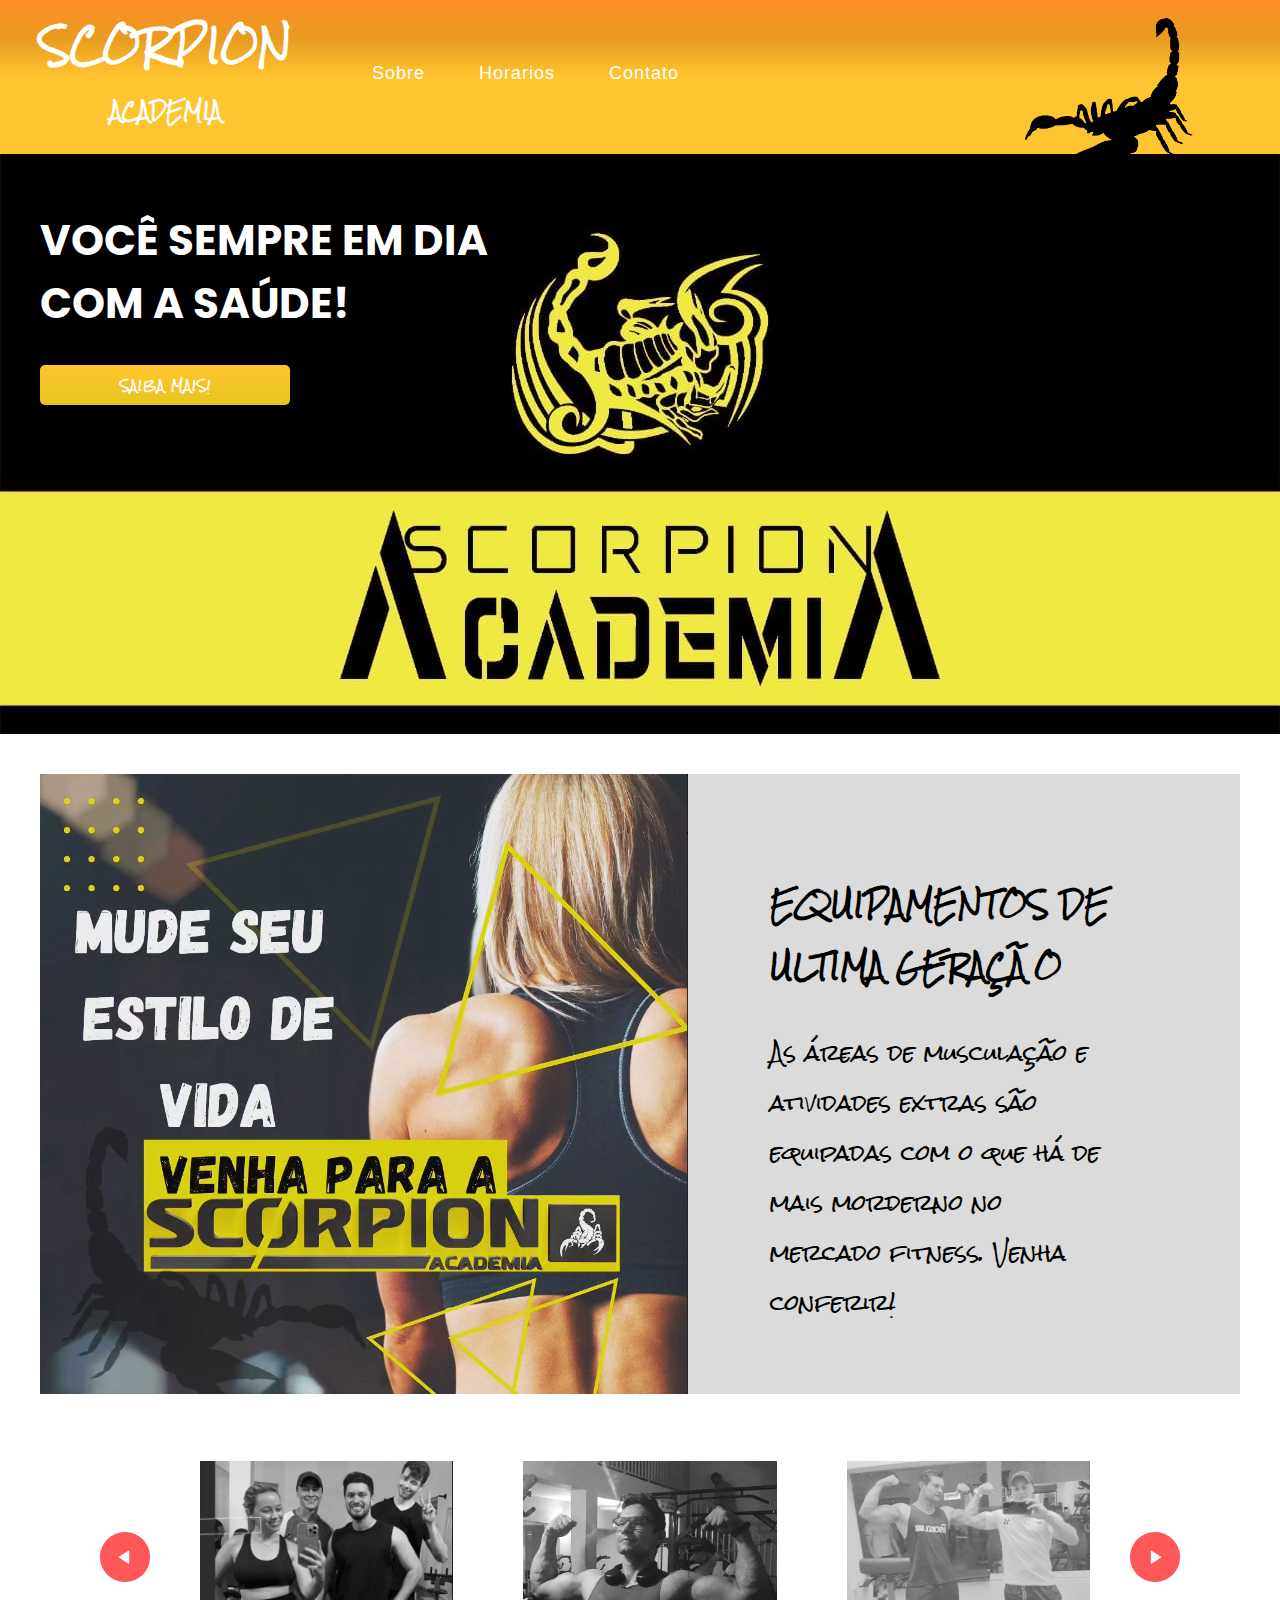
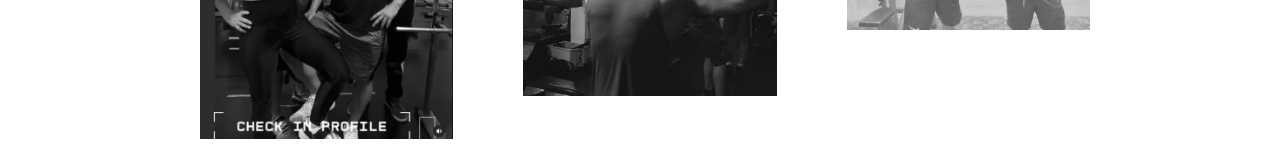
<file: index.html>
<!DOCTYPE html>
<html lang="en">
<head>
    <meta charset="UTF-8">
    <meta http-equiv="X-UA-Compatible" content="IE=edge">
    <meta name="viewport" content="width=device-width, initial-scale=1.0">
    <title>JavaScript</title>
    <link rel="stylesheet" href="style.css">
</head>
<body>
    <header>
        <section id="sla">
            <div id="titulogeral">
                <h1 id="titulo"><a href="" class="link">SCORPION</a></h1>
                <h2 id="subtitulo"><a href="" class="link">ACADEMIA</a></h2>
            </div>
            <nav id="navegacao">
               <a href="" class="opcoes">Sobre</a>
               <a href="unidades/index.html" class="opcoes">Horarios</a>
               <a href="contato/index.html" class="opcoes">Contato</a>
            </nav>
            <div id="scorpion"></div>
        </section>
    </header>
    <main>
        <section id="primeira-parte">
            <div id="textos-1">
                <h1 class="texto-direto">VOCÊ SEMPRE EM DIA</h1>
                <h1 class="texto-direto">COM A SAÚDE!</h1> 
                <input type="button" id="botao-texto" value="SAIBA MAIS!" onclick="clicou()">
            </div>
        </section>
        <div id="segunda-parte">
            <div id="imagem-2"></div>
            <div id="texto1">
                <p id="titulo-dois">EQUIPAMENTOS DE ULTIMA GERAÇÃO</p>
                <p id="texto-dois">As áreas de musculação e atividades extras são equipadas com o que há de mais morderno no mercado fitness. Venha conferir!</p>
            </div>
        </div>
        <div id="galeria-agrupar">
            <img src="back.png" id="botao-voltar">
            <div class="galeria">
                <div>
                    <span><img src="foto1.PNG" class="fotos"></span>
                    <span><img src="foto3.PNG" class="fotos"></span>
                    <span><img src="foto2.PNG" class="fotos"></span>
                </div>
                <div>
                    <span><img src="foto4.PNG" class="fotos"></span>
                    <span><img src="foto7.PNG" class="fotos"></span>
                    <span><img src="foto6.PNG" class="fotos"></span>
                </div>
                <div>
                    <span><img src="foto4.PNG" class="fotos"></span>
                    <span><img src="foto8.PNG" class="fotos"></span>
                    <span><img src="foto9.PNG" class="fotos"></span>
                </div>
            </div>
            <img src="next.png" id="botao-frente">
        </div>
        
        
    </main>
    
    <script>
        function clicou(){
            window.location.replace("saiba-mais/index.html");
        }

        let scrollContainer = document.querySelector(".galeria")
        let botaoAtras = document.getElementById("botao-voltar")
        let botaoFrente = document.getElementById("botao-frente")

        botaoFrente.addEventListener("click", ()=>{
            scrollContainer.scrollLeft += 900
        })

        botaoAtras.addEventListener("click", ()=>{
            scrollContainer.scrollLeft += -900
        })

        scrollContainer.addEventListener("wheel", (evt) => {
            evt.preventDefault();
            scrollContainer.scrollLeft += evt.deltaY;
        })

        if (window.matchMedia("(min-width: 1000px)").matches) {
            console.log("Screen width is at least 1000px")
        } else {
            document.getElementById('imagem-2').style.marginLeft = 'none'
            document.getElementById('scorpion').style.display = 'none'
        }

        if (window.matchMedia("(min-width: 1100px)").matches) {
            console.log("Screen width is at least 1100px")
        } else {
            document.getElementById('imagem-2').style.marginLeft = '175px'
            document.getElementById('texto1').style.display = "none"
         
            document.getElementById('segunda-parte').style.backgroundColor = 'white'
            
        }


        if (window.matchMedia("(min-width: 1200px)").matches) {
            console.log("Screen width is at least 1200px")
        } else {
            var els = document.getElementsByClassName('texto-direto')
            for (var i = 0; i < els.length; i++) {
            els[i].style.fontSize = '25px';
            document.getElementById('textos-1').style.paddingTop = '35px'
            document.getElementById('texto1').style.left = "520px"
            document.getElementById('texto1').style.top = "80px"
            }          
        }
    </script>
</body>
</html>
</file>
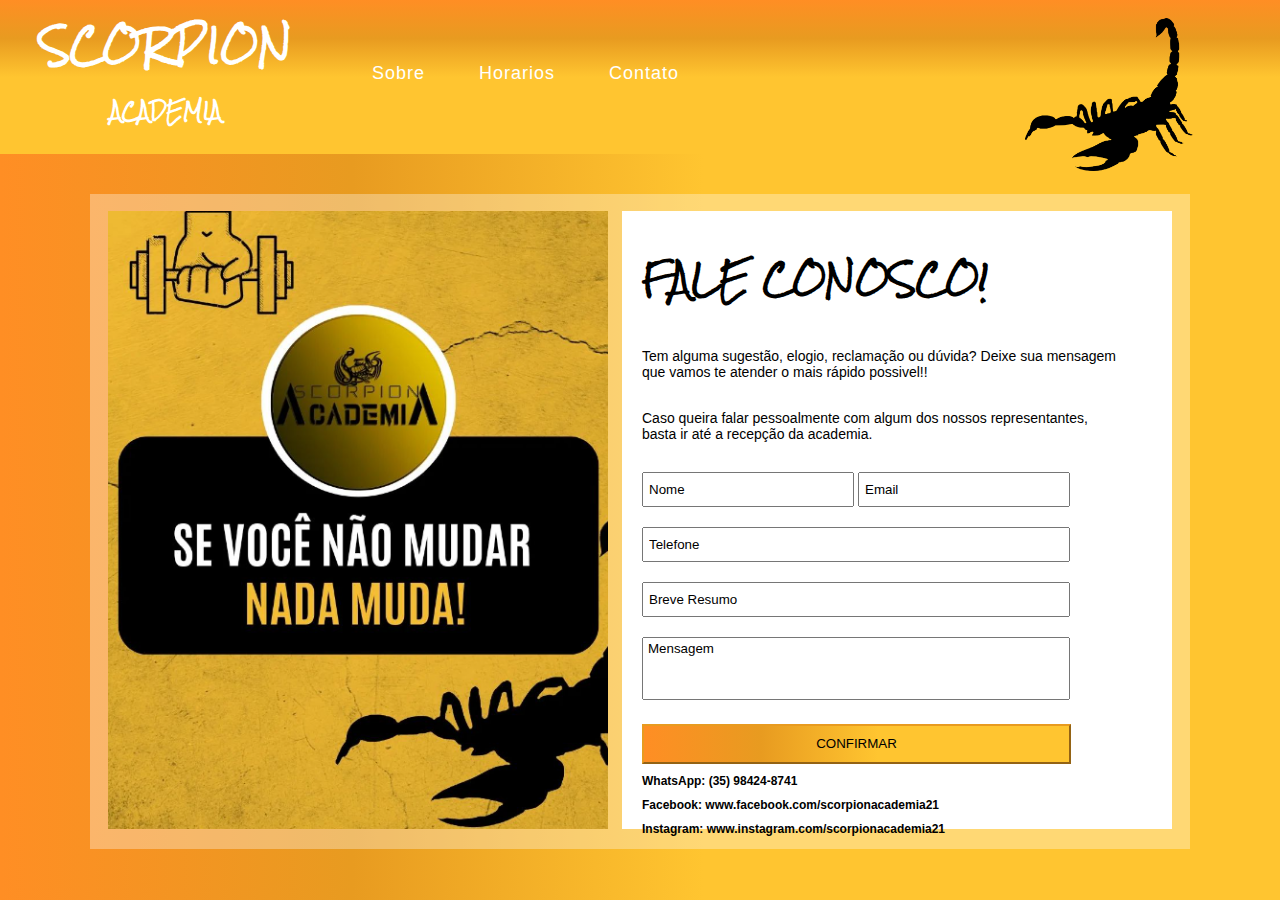
<file: contato/index.html>
<!DOCTYPE html>
<html lang="en">
<head>
    <meta charset="UTF-8">
    <meta http-equiv="X-UA-Compatible" content="IE=edge">
    <meta name="viewport" content="width=device-width, initial-scale=1.0">
    <title>Document</title>
    <link rel="stylesheet" href="style.css">
</head>
<body>
    <header>
        <section id="sla">
            <div id="titulogeral">
                <h1 id="titulo"><a href="../index.html" class="link">SCORPION</a></h1>
                <h2 id="subtitulo"><a href="../index.html" class="link">ACADEMIA</a></h2>
            </div>
            <nav id="navegacao">
               <a href="" class="opcoes">Sobre</a>
               <a href="../unidades/index.html" class="opcoes">Horarios</a>
               <a href="" class="opcoes">Contato</a>
            </nav>
            <div id="scorpion"></div>
        </section>
    </header>
    <main>
        <section id="fundo">
            <div>
                <div id="parte-1"></div>
                <div id="parte-2">
                    <div id="relativo">
                        <h1 id="titulo-contato">FALE CONOSCO!</h1>
                        <p class="msg-contato">Tem alguma sugestão, elogio, reclamação ou dúvida? Deixe sua mensagem que vamos te atender o mais rápido possivel!!</p>
                        <p class="msg-contato">Caso queira falar pessoalmente com algum dos nossos representantes, basta ir até a recepção da academia.</p>
                        <form id="formulario" method="POST" action="">
                            <div>
                                <input type="text" value="Nome" class="nome-email">
                                <input type="email" value="Email" class="nome-email">
                            </div>
                            <input type="text" value="Telefone" class="telefone-assunto">
                            <input type="text" class="telefone-assunto" value="Breve Resumo">
                            <textarea id="mensagem" >Mensagem</textarea>
                            <button type="submit" value="ENVIAR" id="botao-contato">CONFIRMAR</button>
                        </form>
                        <div>
                            <p class="contato-itens">WhatsApp: (35) 98424-8741</p>
                            <p class="contato-itens">Facebook: www.facebook.com/scorpionacademia21</p>
                            <p class="contato-itens">Instagram: www.instagram.com/scorpionacademia21</p>
                        </div>
                    </div>
                </div>
            </div>
        </section>
    </main>
</body>
</html>
</file>
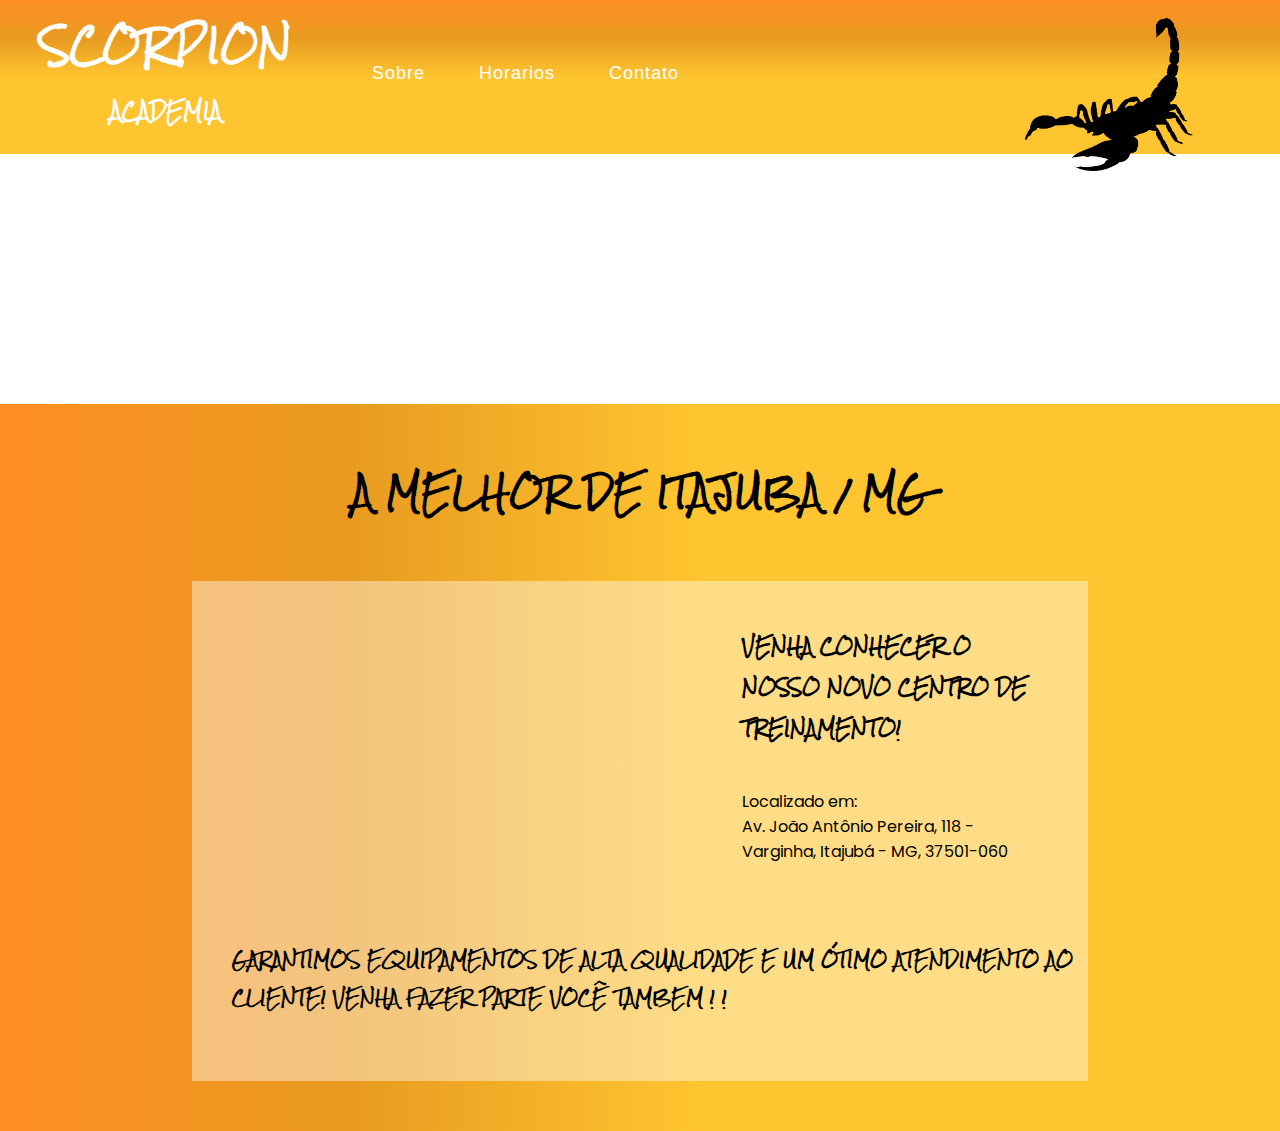
<file: saiba-mais/index.html>
<!DOCTYPE html>
<html lang="en">
<head>
    <meta charset="UTF-8">
    <meta http-equiv="X-UA-Compatible" content="IE=edge">
    <meta name="viewport" content="width=device-width, initial-scale=1.0">
    <title>Document</title>
    <link rel="stylesheet" href="style.css">
</head>
<body>
    <header>
        <section id="sla">
            <div id="titulogeral">
                <h1 id="titulo"><a href="../index.html" class="link">SCORPION</a></h1>
                <h2 id="subtitulo"><a href="../index.html" class="link">ACADEMIA</a></h2>
            </div>
            <nav id="navegacao">
               <a href="" class="opcoes">Sobre</a>
               <a href="../unidades/index.html" class="opcoes">Horarios</a>
               <a href="../contato/index.html" class="opcoes">Contato</a>
            </nav>
            <div id="scorpion"></div>
        </section>
    </header>
    <main>
        <section id="foto"></section>
        <h1 id="titulo-saibamais">A MELHOR DE ITAJUBA / MG</h1>
        <section id="principal-saibamais">
            <div id="google-maps">
                <iframe src="https://www.google.com/maps/embed?pb=!1m18!1m12!1m3!1d29504.680476732705!2d-45.48673448916013!3d-22.425824100000003!2m3!1f0!2f0!3f0!3m2!1i1024!2i768!4f13.1!3m3!1m2!1s0x94cb7cad272ac347%3A0x585554a58b724607!2sSCORPION%20ACADEMI!5e0!3m2!1sen!2sbr!4v1686154694795!5m2!1sen!2sbr" width="600" height="450" style="border:0;" allowfullscreen="" loading="lazy" referrerpolicy="no-referrer-when-downgrade"></iframe>
                <div id="texto-saibamais">
                    <p id="subtitulo-saibamais">VENHA CONHECER O NOSSO NOVO CENTRO DE TREINAMENTO!</p>
                    <p class="paragrafo-saibamais">Localizado em:</p>
                    <p class="paragrafo-saibamais">Av. João Antônio Pereira, 118 - Varginha, Itajubá - MG, 37501-060</p>
                </div>
                <p id="fazer-parte">GARANTIMOS EQUIPAMENTOS DE ALTA QUALIDADE E UM ÓTIMO ATENDIMENTO AO CLIENTE! VENHA FAZER PARTE VOCÊ TAMBEM ! !</p>
            </div>
            
        </section>

    </main>
    <script>
        if (window.matchMedia("(min-width: 1260px)").matches) {
            console.log("Screen width is at least 500px")
        } else {
            document.getElementById('texto-saibamais').style.left = '500px'
            document.getElementById('fazer-parte').style.fontSize = '14px'
            document.getElementById('fazer-parte').style.width = '720px'
        }
        if (window.matchMedia("(min-width: 1150px)").matches) {
            console.log("Screen width is at least 500px")
        } else {
            document.getElementById('texto-saibamais').style.left = '460px'
            
        }
    </script>
</body>
</html>
</file>
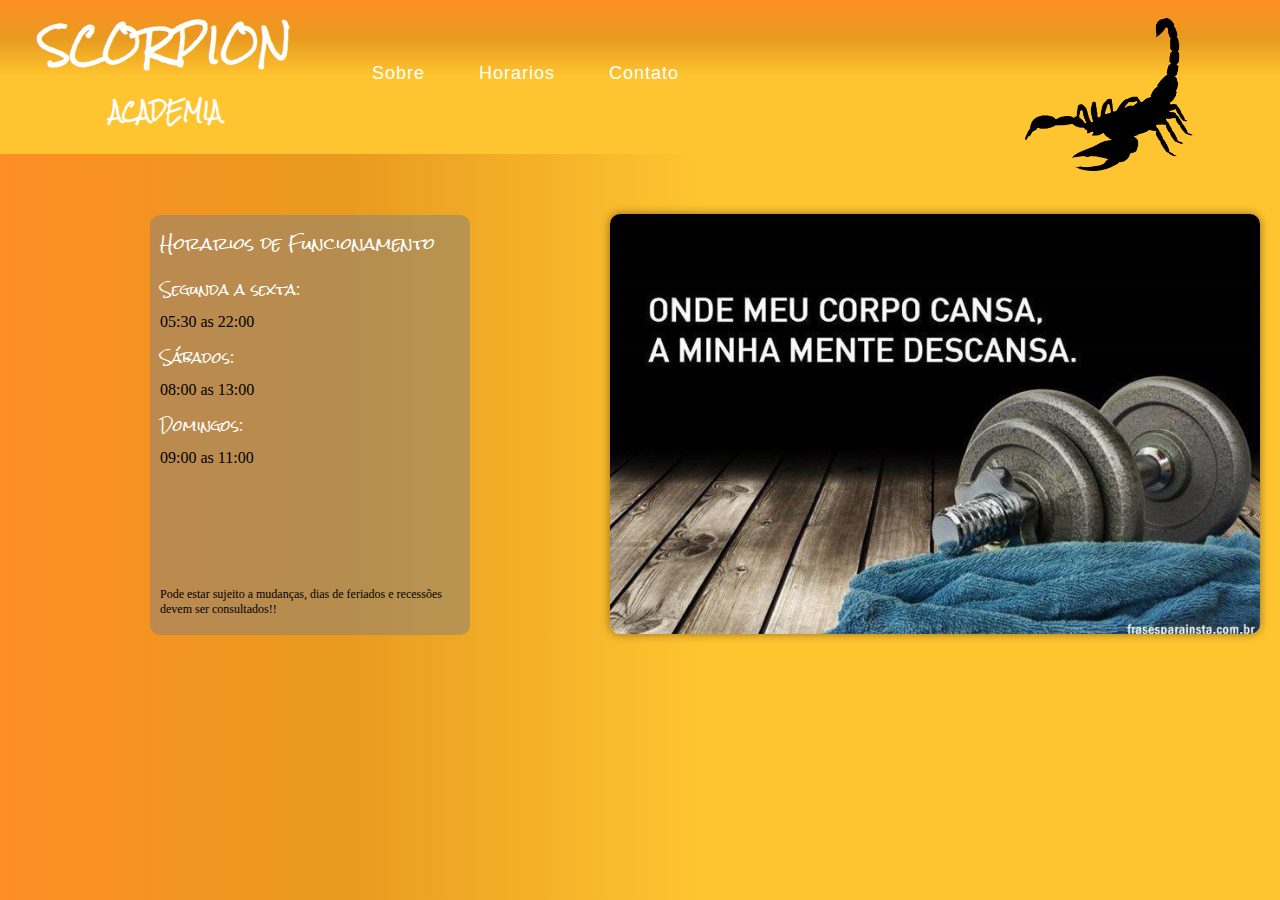
<file: unidades/index.html>
<!DOCTYPE html>
<html lang="en">
<head>
    <meta charset="UTF-8">
    <meta http-equiv="X-UA-Compatible" content="IE=edge">
    <meta name="viewport" content="width=device-width, initial-scale=1.0">
    <title>Document</title>
    <link rel="stylesheet" href="style.css">
</head>
<body>
    <header>
        <section id="sla">
            <div id="titulogeral">
                <h1 id="titulo"><a href="../index.html" class="link">SCORPION</a></h1>
                <h2 id="subtitulo"><a href="../index.html" class="link">ACADEMIA</a></h2>
            </div>
            <nav id="navegacao">
               <a href="" class="opcoes">Sobre</a>
               <a href="" class="opcoes">Horarios</a>
               <a href="../contato/index.html" class="opcoes">Contato</a>
            </nav>
            <div id="scorpion"></div>
        </section>
    </header>
    <main>
        <section id="fundo-horario">
            <div>
                <p id="titulo-horario">Horarios de Funcionamento</p>
                <p class="dias">Segunda a sexta:</p>
                <p class="horario">05:30 as 22:00</p>
                <p class="dias">Sábados:</p>
                <p class="horario">08:00 as 13:00</p>
                <p class="dias">Domingos:</p>
                <p class="horario">09:00 as 11:00</p>
                <p id="texto-horario">Pode estar sujeito a mudanças, dias de feriados e recessões devem ser consultados!!</p>
            </div>
        </section>
        <section id="horario-imagem">
            <div id="imagem">
                    
            </div>
        </section>
    </main>
    <script>
        if (window.matchMedia("(min-width: 1200px)").matches) {
            console.log("Screen width is at least 500px")
        } else {
            document.getElementById('fundo-horario').style.left = '40px'
            document.getElementById('fundo-horario').style.top = '180px'
            document.getElementById('horario-imagem').style.marginLeft = '0px'
            document.getElementById('imagem').style.marginTop = '25px'
            document.getElementById('imagem').style.width = '500px'
        }
    </script>
</body>
</html>
</file>
<file: style.css>
@import url('https://fonts.googleapis.com/css2?family=Rock+Salt&display=swap');
@import url('https://fonts.googleapis.com/css2?family=Poppins:ital,wght@0,200;0,300;0,400;0,500;1,200&display=swap');
@keyframes transitionIn {
    from {
        opacity: 0;
        transform: rotateX(-10deg);
    }

    to {
        opacity: 1;
        transform: rotateX(0);
    }
}

* {
    padding: 0px;
    margin: 0px;
}

body {
    animation: transitionIn 1s;
}

#titulogeral {
    display: inline-block;
    
   
}

#scorpion {
    width: 170px;
    height: 17vh;
    display: inline-block;
    position: absolute;
    left: 80vw;
    top: 2vh;
    background-image: url("scorpion-gf03a28d7d_1280.png");
    background-position: center;
    background-size: contain;
    background-repeat: no-repeat;
}

#navegacao {
    display: inline-block;
   align-items: center;
   max-width: 690px;
   padding-left: 5em;
   position: absolute;
   top: 41%;
   
}

.opcoes:hover {
    color: black;
    transition-duration: 1s;
    font-size: 24px;
    text-decoration-thickness: 5px;
}

header {
    background: linear-gradient(to bottom, #FF8E24, #E89B20, #FFC530 50%);
    position: relative;
    
}

.link {
    text-decoration: none;
    color: white;
}

#sla {
    height: 150px;
    margin-left: 40px;
    padding-top: 4px;
    display: inline-block;
    
}

.opcoes {
    color: white;
    font-size: 18px;
    font-family: Arial, Helvetica, sans-serif;
    text-decoration: none;
    margin-right: 50px;
    letter-spacing: 1px;
}

#titulo {
    font-family: 'Rock Salt', cursive;
    font-size: 36px;
    color: white;
    
}

#subtitulo {
        
    color: white;
    text-align: center;
    font-size: 18px;
    font-family: 'Rock Salt', cursive;
}

#primeira-parte {
    height: 580px;
    background-image: url(banner.png);
    background-size: cover;
    background-position: center;
    background-position-y: -46px;
    margin-bottom: 40px;
}

#textos-1 {
    margin-left: 40px;
    padding-top: 55px;
    
}

.texto-direto {
    color: white;
    font-family: 'Poppins', sans-serif;
    font-size: 42px;
}

#botao-texto {
    margin-top: 30px;
    width: 250px;
    height: 40px;
    border: 0px solid #E89B20;
    border-radius: 5px;
    background: linear-gradient(to bottom, #FFC530, #E8C420);
    color: white;
    transition: .5s;
    font-family: 'Rock Salt', cursive;
    font-weight: 600;
    font-size: 11px;
    letter-spacing: 1px;
}

#botao-texto:hover {
    cursor: pointer;
    transform: scale(1.2);
    border: 2px solid white
}

#segunda-parte {
    
    margin: 0px 40px;
   position: relative;
   background-color: rgba(128, 128, 128, 0.288);
   height: 620px;
   margin-bottom: 20px;
}

#imagem-2 {
    height: 620px;
    background-repeat: no-repeat;
    background-image: url(Capturar.PNG);
}

#texto1 {
    display: inline-block;
    margin-left: 150px;
    position: absolute;
    max-width: 350px;
    left: 580px;
    top: 100px;
    
}

#titulo-dois {
    font-family: 'Rock Salt', cursive;
    font-size: 26px;
    font-weight: bold;
    margin-bottom: 30px;
}

#texto-dois {
    font-family: 'Rock Salt', cursive;;
    font-size: 21px;
}

footer {
    background-color: rgba(0, 0, 0, 0.041);
    height: 15px;
    text-align: center;
}

footer > p {
    font-size: 10px;
    padding: 2px;
}

.galeria {
    width: 900px;
    display: flex;
    overflow-x: scroll;
    
}

#galeria-agrupar {
    display: flex;
    align-items: center;
    justify-content: center;
    margin: 10% auto;
    height: 10px;
}

.galeria::-webkit-scrollbar {
    display: none;
}

.galeria > div {
    margin-top: 150px;
    margin-right: 40px;
    width: 100%;
    display: grid;
    grid-template-columns: auto auto auto;
    gap: 70px;
    padding: 10px;
    flex: none;
}

.fotos {
    width: 100%;
    filter: grayscale(100%);
    transition: .5s;
}

.fotos:hover {
    filter: grayscale(0);
    cursor: pointer;
    transform: scale(1.2);
}

#botao-voltar, #botao-frente {
    width: 50px;
    cursor: pointer;
    margin: 40px;
    margin-top: 100px;
    
}
</file>
<file: contato/style.css>
@import url('https://fonts.googleapis.com/css2?family=Rock+Salt&display=swap');
@keyframes transitionIn {
    from {
        opacity: 0;
        transform: rotateX(-10deg);
    }

    to {
        opacity: 1;
        transform: rotateX(0);
    }
}

* {
    margin: 0px;
    padding: 0px;
}

body {
    animation: transitionIn 1s;
    background: linear-gradient(to right, #FF8E24, #E89B20, #FFC530 55%);
}

header {
    background: linear-gradient(to bottom, #FF8E24, #E89B20, #FFC530 50%);
    position: relative;
    
}

.opcoes:hover {
    color: black;
    transition-duration: 1s;
    font-size: 24px;
    text-decoration-thickness: 5px;
}

#sla {
    height: 150px;
    margin-left: 40px;
    padding-top: 4px;
    display: inline-block;
    
}

#navegacao {
    display: inline-block;
   align-items: center;
   max-width: 690px;
   padding-left: 5em;
   position: absolute;
   top: 41%;
   
}

.opcoes {
    color: white;
    font-size: 18px;
    font-family: Arial, Helvetica, sans-serif;
    text-decoration: none;
    margin-right: 50px;
    letter-spacing: 1px;
}

#titulo {
    font-family: 'Rock Salt', cursive;
    font-size: 36px;
    color: white;
    
}

#subtitulo {
    
    color: white;
    text-align: center;
    font-size: 18px;
    font-family: 'Rock Salt', cursive;
}

#scorpion {
    width: 170px;
    height: 17vh;
    display: inline-block;
    position: absolute;
    left: 80vw;
    top: 2vh;
    background-image: url("../esse\ esc.png");
    background-position: center;
    background-size: contain;
    background-repeat: no-repeat;
}

#titulogeral {
    display: inline-block;
    
   
}

.link {
    text-decoration: none;
    color: white;
}

body {
    background: linear-gradient(to right, #FF8E24, #E89B20, #FFC530 55%);
}

#fundo {
    align-items: center;
    justify-content: center;
    width: 1100px;
    height: 655px;
    display: flex;
    background-color: rgba(255, 255, 255, 0.329);
    margin: auto;
    margin-top: 40px;
    margin-bottom: 40px;
}



#parte-1 {
    height: 618px;
    width: 500px;
    display: inline-block;
    background-image: url(../background-contato.PNG);  
    background-position: center;
    background-size: cover;
    background-repeat: no-repeat;
    margin-right: 10px;
}

#parte-2 {
    background-color: white;
    height: 618px;
    width: 550px;
    display: inline-block;  
    position: relative;
}

#relativo {
    position: absolute;
    display: inline-block;
    width: 480px;
    left: 20px;
    top: 30px;
}

.msg-contato {
    font-family: Arial, Helvetica, sans-serif;
    font-size: 14px;
    margin-bottom: 30px;
}

#titulo-contato {
    font-family: 'Rock Salt', cursive;
    margin-bottom: 30px;
}

.nome-email {
    height: 25px;
    width: 200px;
    padding: 3px;
    padding-left: 5px;
    margin-bottom: 20px;
    font-family: Arial, Helvetica, sans-serif;
}

.telefone-assunto {
    height: 25px;
    width: 416px;
    padding: 3px;
    padding-left: 5px;
    margin-bottom: 20px;
    font-family: Arial, Helvetica, sans-serif;
}

#mensagem {
    text-align: start;
    height: 55px;
    width: 418px;
    padding: 3px;
    padding-left: 5px;
    margin-bottom: 20px;
    resize: none;
    font-family: Arial, Helvetica, sans-serif;
}

#botao-contato {
    height: 40px;
    width: 429px;
    background: linear-gradient(to right, #FF8E24, #E89B20, #FFC530 55%);   
    border-color: #E89B20; 
    cursor: pointer;
}

.contato-itens {
    font-size: 12px;
    font-family: Arial, Helvetica, sans-serif;
    margin-top: 10px;
    color: black;
    font-weight: 600;
}
</file>
<file: saiba-mais/style.css>
@import url('https://fonts.googleapis.com/css2?family=Rock+Salt&display=swap');
@import url('https://fonts.googleapis.com/css2?family=Poppins:ital,wght@0,200;0,300;0,400;0,500;1,200&display=swap');
@keyframes transitionIn {
    from {
        opacity: 0;
        transform: rotateX(-10deg);
    }

    to {
        opacity: 1;
        transform: rotateX(0);
    }
}

* {
    margin: 0px;
    padding: 0px;
}

body {
    animation: transitionIn 1s;
    background: linear-gradient(to right, #FF8E24, #E89B20, #FFC530 55%);
}

header {
    background: linear-gradient(to bottom, #FF8E24, #E89B20, #FFC530 50%);
    position: relative;
    
}

.opcoes:hover {
    color: black;
    transition-duration: 1s;
    font-size: 24px;
    text-decoration-thickness: 5px;
}

#sla {
    height: 150px;
    margin-left: 40px;
    padding-top: 4px;
    display: inline-block;
    
}

#navegacao {
    display: inline-block;
   align-items: center;
   max-width: 690px;
   padding-left: 5em;
   position: absolute;
   top: 41%;
   
}

.opcoes {
    color: white;
    font-size: 18px;
    font-family: Arial, Helvetica, sans-serif;
    text-decoration: none;
    margin-right: 50px;
    letter-spacing: 1px;
}

#titulo {
    font-family: 'Rock Salt', cursive;
    font-size: 36px;
    color: white;
    
}

#subtitulo {
    
    color: white;
    text-align: center;
    font-size: 18px;
    font-family: 'Rock Salt', cursive;
}

#scorpion {
    width: 170px;
    height: 17vh;
    display: inline-block;
    position: absolute;
    left: 80vw;
    top: 2vh;
    background-image: url("../esse\ esc.png");
    background-position: center;
    background-size: contain;
    background-repeat: no-repeat;
}

#titulogeral {
    display: inline-block;
    
   
}

.link {
    text-decoration: none;
    color: white;
}

#foto {
    height: 250px;
    background-color: white;
}

#titulo-saibamais {
    margin-top: 50px;
    margin-bottom: 50px;
    text-align: center;
    font-family: 'Rock Salt', cursive;
}

#principal-saibamais {
    background-color: rgba(255, 255, 255, 0.418);
    height: 500px;
    width: 70%;
    margin: auto;
    margin-bottom: 50px;
}

#google-maps {
    position: relative;
    height: 500px;
    width: 50%;
}

#google-maps > iframe {
    position: absolute;
    width: 100%;
    height: 50%;
    left: 40px;
    top: 40px;
    border-radius: 10px;
}

#texto-saibamais{
    position: absolute;
    left: 550px;
    top: 40px;
    width: 300px;
}

#subtitulo-saibamais {
    color: black;
    font-weight: 600;
    font-size: 17px;
    font-family: 'Rock Salt', cursive;
    margin-bottom: 40px;
    margin-top: 5px;
}

.paragrafo-saibamais {
    font-family: 'Poppins', sans-serif;
}

#fazer-parte {
    position: absolute;
    left: 40px;
    top: 360px;
    width: 850px;
    font-family: 'Rock Salt', cursive;
    font-weight: 600;
    font-size: 16px;
}
</file>
<file: unidades/style.css>
@import url('https://fonts.googleapis.com/css2?family=Rock+Salt&display=swap');

* {
    margin: 0px;
    padding: 0px;
}

@keyframes transitionIn {
    from {
        opacity: 0;
        transform: rotateX(-10deg);
    }

    to {
        opacity: 1;
        transform: rotateX(0);
    }
}

header {
    background: linear-gradient(to bottom, #FF8E24, #E89B20, #FFC530 50%);
    position: relative;
    
}

body {
    animation: transitionIn 1s;
    background: linear-gradient(to right, #FF8E24, #E89B20, #FFC530 55%);
}

.opcoes:hover {
    color: black;
    transition-duration: 1s;
    font-size: 24px;
    text-decoration-thickness: 5px;
}

#sla {
    height: 150px;
    margin-left: 40px;
    padding-top: 4px;
    display: inline-block;
    
}

#navegacao {
    display: inline-block;
   align-items: center;
   max-width: 690px;
   padding-left: 5em;
   position: absolute;
   top: 41%;
   
}

.opcoes {
    color: white;
    font-size: 18px;
    font-family: Arial, Helvetica, sans-serif;
    text-decoration: none;
    margin-right: 50px;
    letter-spacing: 1px;
}

#titulo {
    font-family: 'Rock Salt', cursive;
    font-size: 36px;
    color: white;
    
}

#subtitulo {
    
    color: white;
    text-align: center;
    font-size: 18px;
    font-family: 'Rock Salt', cursive;
}

#scorpion {
    width: 170px;
    height: 17vh;
    display: inline-block;
    position: absolute;
    left: 80vw;
    top: 2vh;
    background-image: url("../esse\ esc.png");
    background-position: center;
    background-size: contain;
    background-repeat: no-repeat;
}

#titulogeral {
    display: inline-block;
    
   
}


#fundo-horario {
    background-color: rgba(128, 128, 128, 0.486);
    width: 300px;
    height: 400px;
    border-radius: 10px;
    padding: 10px;
    display: inline-block;
    position: absolute;
    left: 150px;
    top: 215px;
}

#titulo-horario {
    color: white;
    font-family: 'Rock Salt', cursive;
}

.dias {
    color: white;
    margin-bottom: 7px;
    margin-top: 10px;
    font-family: 'Rock Salt', cursive;
    font-size: 14px;
}

#texto-horario {
    margin-top: 120px;
    color: black;
    font-size: 12px;
}

#horario-imagem {
    display: inline-block; 
    margin-left: 150px;
    
} 

.link {
    text-decoration: none;
    color: white;
}

#imagem {
    background-image: url(../teste2.png);
    height: 420px;
    width: 650px;
    margin-top: 60px;
    margin-left: 460px;
    background-repeat: no-repeat;
    background-size: cover;
    background-position: center left;
   border-radius: 10px;
   box-shadow: 0px 0px 10px rgba(0, 0, 0, 0.438);
}
</file>
